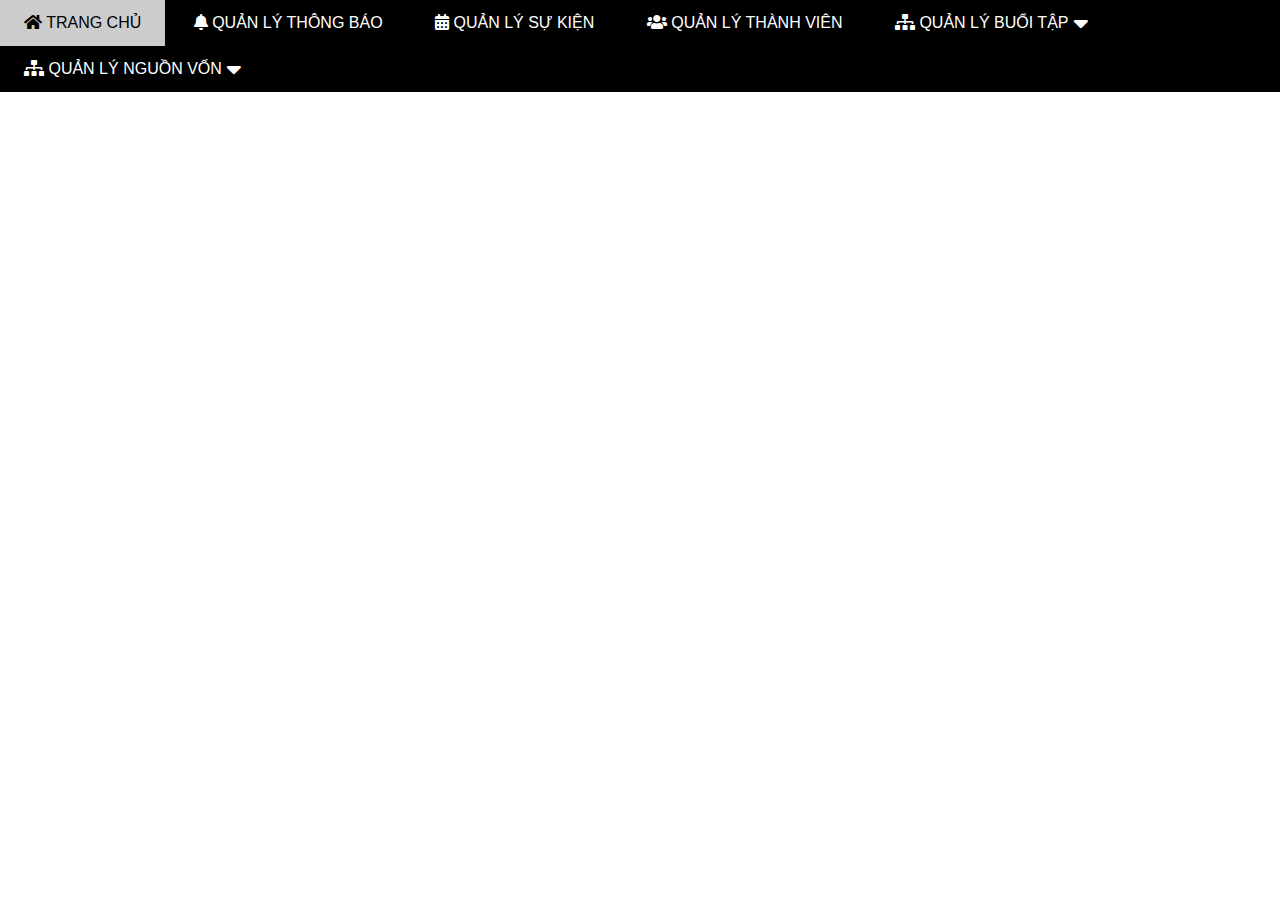
<file: index.html>
﻿<!DOCTYPE html>
<html lang="en">
<head>
    <meta charset="UTF-8">
    <link rel="stylesheet" href="./assets/css/style.css">
    <link rel="stylesheet" href="./assets/fonts/fontawesome-free-5.15.4-web/css/all.css">
    <title>DACN_QLCLB</title>
</head>
<body>
    <div id="main">
        <div id="header">
            <ul id="nav">
                <li><a href="">
                    <i class="logo-icon fa fa-home"></i>
                    Trang chủ</a></li>
                <li> <a href="">
                    <i class="logo-icon fa fa-bell"></i>
                    Quản lý thông báo
                </a> 
                </li>

                <li>
                    <a href=""><i class="logo-icon fa fa-calendar-alt"></i>
                        Quản lý sự kiện</a>
                </li>

                <li>
                    <a href=""><i class="logo-icon fa fa-users"></i>
                        Quản lý thành viên</a>
                </li>
                
                <li>
                    <a href="#"><i class="logo-icon fa fa-sitemap"></i>
                        Quản lý buổi tập
                        <i class="nav-icon-down fas fa-sort-down"></i>
                    </a>
                    <ul class="subnav">
                        <li><a href="">
                            <i class="logo-icon fa fa-toggle-on">                 
                            </i> Trạng thái sân tập</a></li>
                        <li><a href=""><i class="logo-icon fa fa-toggle-on">
                        </i> Trạng thái người chơi</a></li>
                        <li><a href=""><i class="logo-icon fa fa-file-import">
                        </i> Tạo hóa đơn</a></li>
                    </ul>
                </li>
                <li>
                    <a href="#"><i class="logo-icon fa fa-sitemap"></i>
                        Quản lý nguồn vốn
                        <i class="nav-icon-down fas fa-sort-down"></i>
                    </a>
                    <ul class="subnav">
                        <li><a href="">
                            <i class="logo-icon fa fa-file-excel">                 
                            </i> Thống kê thu chi theo tuần</a></li>
                        <li><a href=""><i class="logo-icon fa fa-file-excel">
                        </i> Thống kê thu chi theo tháng</a></li>
                    </ul>
                </li>
            </ul>
            <!-- Begin Search Button -->
            <div class="logout-btn">
                <i class="logout-icon fa fa-sign-out-alt"></i>
            </div>
            <!-- Begin Search Button -->
            

        </div>
        <div id="slider">
            

        </div>
        <div id="content">

        </div>
        
        <div id="footer">

        </div>
        
    </div>
</body>
</html>
</file>
<file: assets/css/style.css>
/* Reset CSS */
*{
    padding: 0;
    margin: 0;
    box-sizing: border-box;
}
html{
    font-family: Arial, Helvetica, sans-serif;
}
#main{

}

body {
    background-image: url("D:/Dowloads/FE_DACN-Copy/FE_DACN - Copy/assets/img/unnamed.jpg");
    width: 100%;
}
#nav{
    display: inline-block;
}
#header{
    height: 45.6px;
    background-color: #000;
    top:0;
    left: 0;
    right: 0;
}
.header {
    height: 45.6px;
    background-color: #000;
    top: 0;
    left: 0;
    right: 0;
}
/* tac dong len the li cap 1 */
#nav > li{
    display: inline-block;
}
#nav{
   background-color: black;
}
#nav .subnav{
    list-style-type: none;
}
#nav li{
    
    position: relative;
}
#nav  > li > a{
    color: #fff;
    text-transform: uppercase;
}
#nav  li  a{
    display: block;
    text-decoration: none;
    padding: 0 24px;
    line-height: 46px;
}
#nav .subnav li:hover a,
#nav > li:hover > a{
    color: #000;
    background-color: #ccc;
}
/* #nav .subnav li:hover a{
    color: #000;
    background-color: #ccc;
} */
#nav li:hover .subnav{
    display: block;
}
#nav .subnav{
    display: none;
    position: absolute;
    background-color: #fff;
    box-shadow: 0 0 10px rgba(0,0,0,0.3);
    min-width: 160px;
    top: 100%;
    left: 0;
}
#nav .subnav a{
    color: #000;
    padding-left: 12px;
    line-height: 38px;
}

#nav .nav-icon-down{
    font-size: 25px;
}
#header .logout-btn:hover{
    cursor: pointer;
    background-color: #f44336;
}
#header .logout-btn{
    float: right;
    
}
#header .logout-icon{
    color: #fff;
    line-height: 45.6px;
    font-size: 18px;
    padding: 0 21px;
    
}


.title {
    background-color: #ededed;
    color: #000000;
    font-size: 15px;
    font-weight: bold;
    height: 28px;
    line-height: 28px;
    text-align: left;
}
</file>
